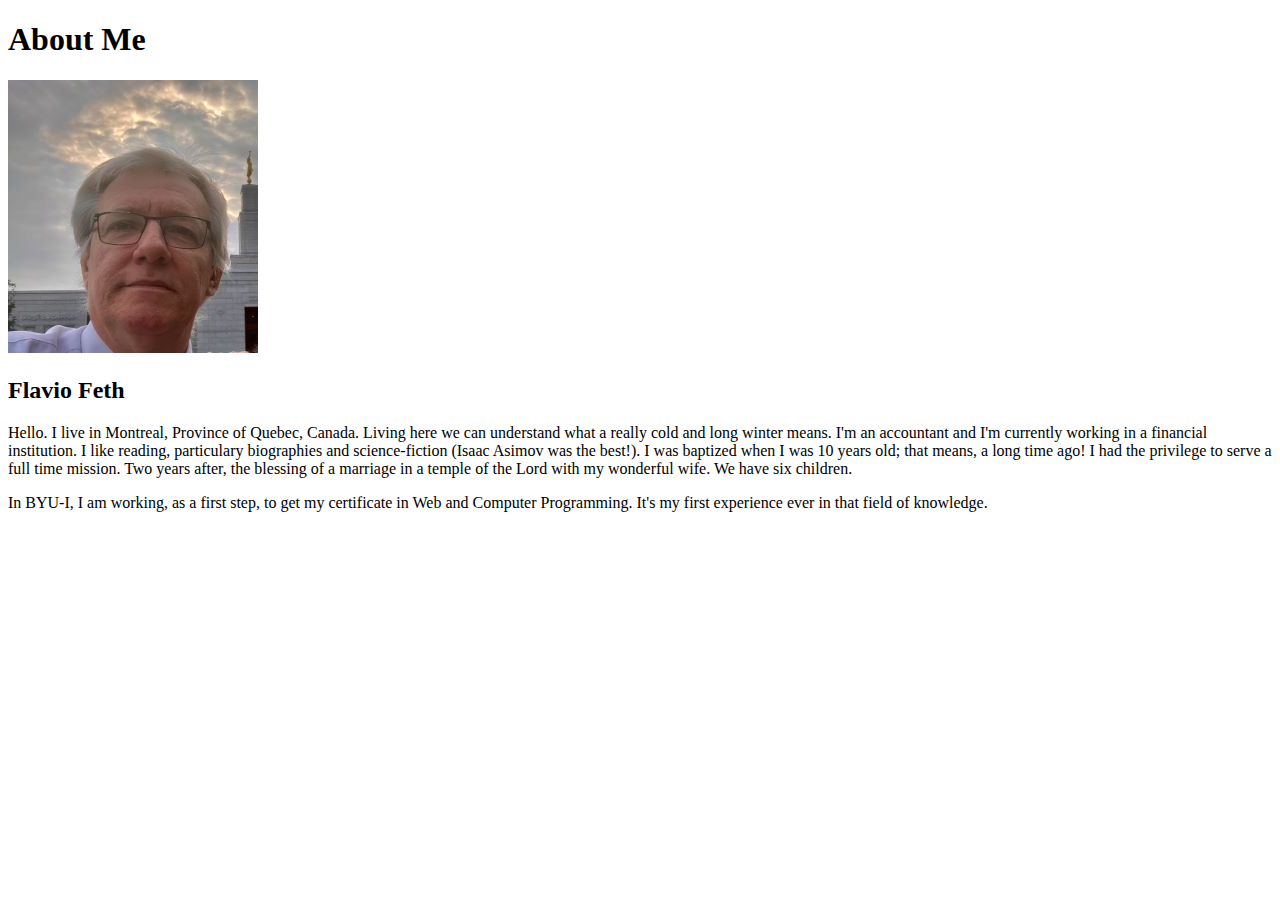
<file: aboutme/index.html>
<!DOCTYPE html>
<html lang="en">
<head>
    <meta charset="UTF-8">
    <meta http-equiv="X-UA-Compatible" content="IE=edge">
    <meta name="viewport" content="width=device-width, initial-scale=1.0">
    <title>All About Me</title>
</head>
<body>
    <h1>About Me</h1>
    <img alt="Image F. Feth" src="images/IMG_4116b.jpg" >  
    <h2>Flavio Feth</h2>  
    <p>Hello. I live in Montreal, Province of Quebec, Canada. Living here we can understand what a really cold and long winter means.  I'm an accountant and I'm currently working in a financial institution.
    I like reading, particulary biographies and science-fiction (Isaac Asimov was the best!). I was baptized when I was 10 years old; that means, a long time ago!
    I had the privilege to serve a full time mission. Two years after, the blessing of a marriage in a temple of the Lord with my wonderful wife.
    We have six children. </p>
    <p>In BYU-I, I am working, as a first step, to get my certificate in Web and Computer Programming. It's my first experience ever in that field of knowledge. </p>
</body>
</html>
</file>
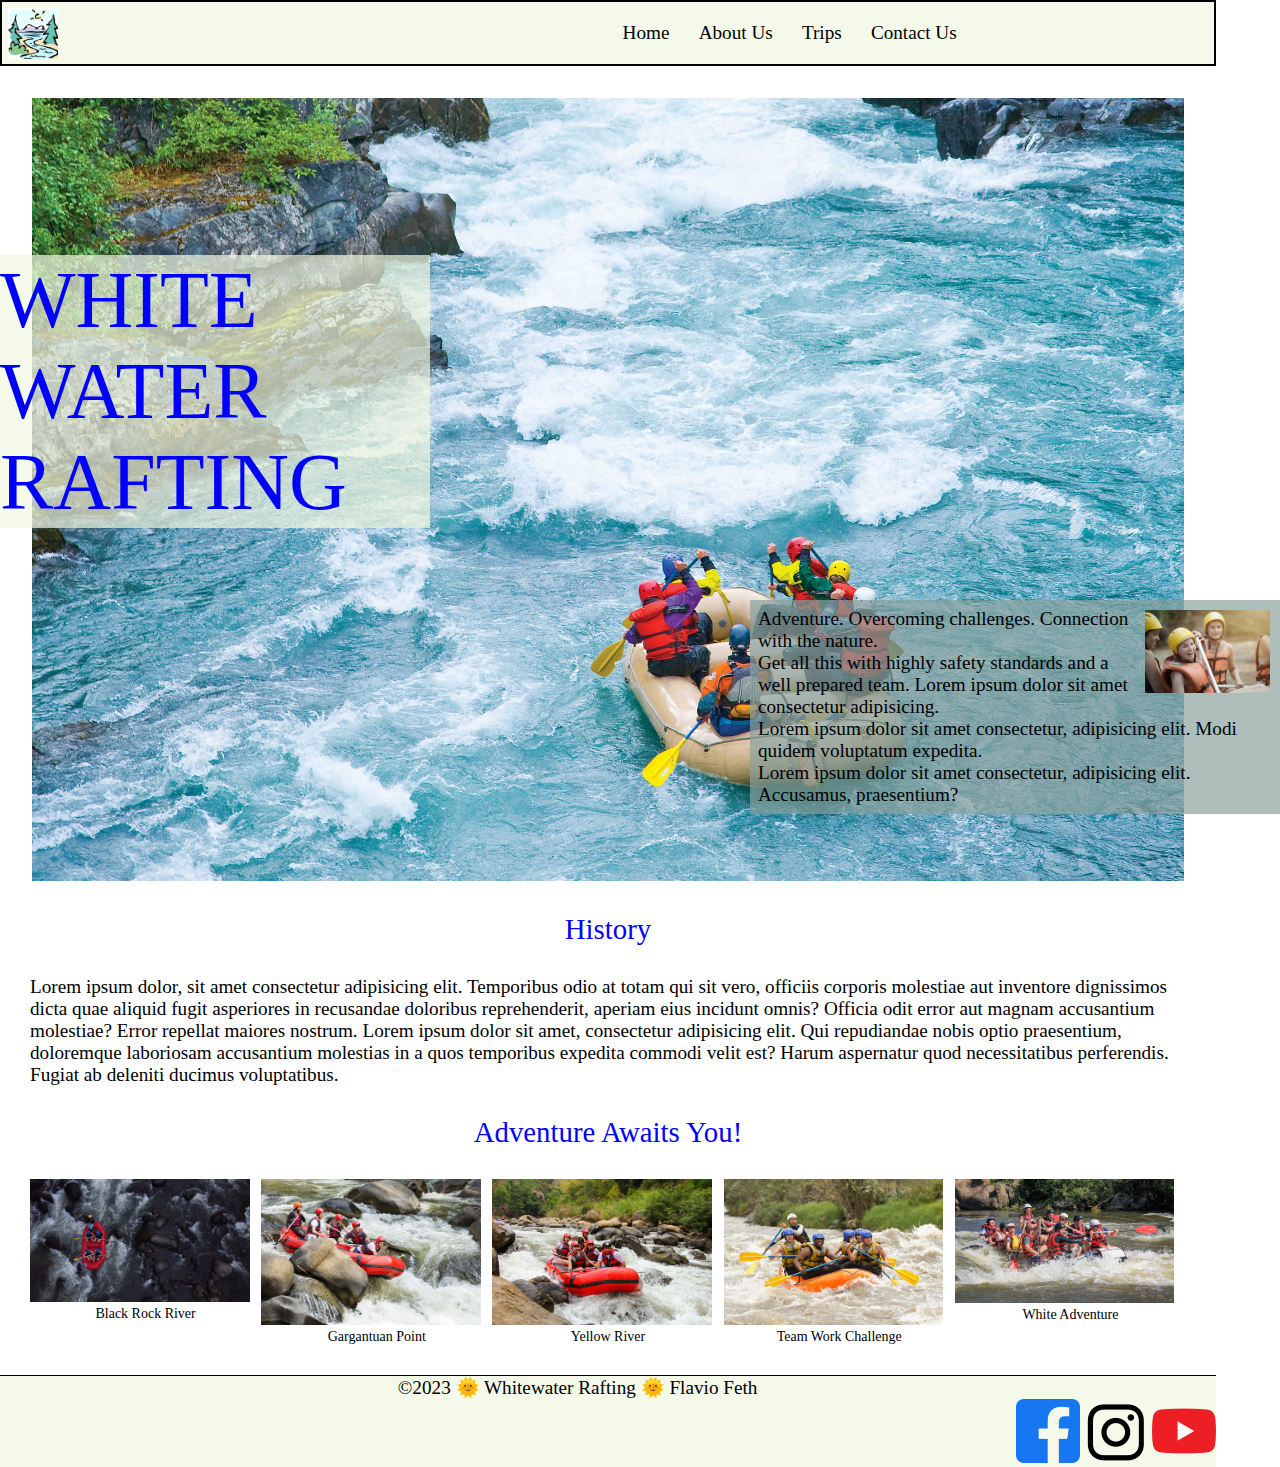
<file: wwr/about.html>
<!DOCTYPE html>
<html lang="en-US">
<head>
    <meta charset="UTF-8">
    <meta name="viewport" content="width=device-width, initial-scale=1.0">
    <title>Rafting Site Plan | Flavio Feth | About us</title>
    <meta name="description" content="The rafting site plan includes the site purpose, the target audience, branding information, and a style guide for the course website project.">
    <meta name="author" content="Flavio Feth">
    <link rel="stylesheet" href="styles/rafting.css">
</head>
<body>
    <header>
        <img src="images/logo.gif" alt="Rafting Site Logo">
        <nav class="navigation">
            <a href="index.html">Home</a>
            <a href="about.html#">About Us</a>
            <a href="trips.html">Trips</a>
            <a href="contact.html">Contact Us</a>
        </nav>
    </header>
    <main>
        <div class="hero">
            <div class="subh">
                <img src="images/hero.jpg" alt="Rafting River">
            </div>
            <h1>WHITE WATER RAFTING</h1>
            <article>
                <img src="images/happy.png" alt="Happy client smiling">
                <p>Adventure. Overcoming challenges. Connection with the nature.</p>
                <p>Get all this with highly safety standards and a well prepared team. Lorem ipsum dolor sit amet consectetur adipisicing.</p>
                <p>Lorem ipsum dolor sit amet consectetur, adipisicing elit. Modi quidem voluptatum expedita.</p>
                <p>Lorem ipsum dolor sit amet consectetur, adipisicing elit. Accusamus, praesentium?</p>            
            </article>
        </div>    
        <section class="histo">
            <h2>History</h2>
               <p>Lorem ipsum dolor, sit amet consectetur adipisicing elit. Temporibus odio at totam qui sit vero, officiis corporis molestiae aut inventore dignissimos dicta quae aliquid fugit asperiores in recusandae doloribus reprehenderit, aperiam eius incidunt omnis? Officia odit error aut magnam accusantium molestiae? Error repellat maiores nostrum. Lorem ipsum dolor sit amet, consectetur adipisicing elit. Qui repudiandae nobis optio praesentium, doloremque laboriosam accusantium molestias in a quos temporibus expedita commodi velit est? Harum aspernatur quod necessitatibus perferendis. Fugiat ab deleniti ducimus voluptatibus.</p> 
        </section>
        <section>
            <h2>Adventure Awaits You!</h2>
            <section class="flex-container">
                <figure>
                    <img src="images/awaits1.jpg" alt="White water rafting scene 1">
                    <figcaption>Black Rock River</figcaption>    
                </figure>
                <figure>
                    <img src="images/awaits2.jpg" alt="White water rafting scene 2">
                    <figcaption>Gargantuan Point</figcaption>
                </figure>
                <figure>
                    <img src="images/awaits3.jpg" alt="White water rafting scene 3">
                    <figcaption>Yellow River</figcaption>
                </figure>
                <figure>
                    <img src="images/awaits4.jpg" alt="White water rafting scene 4">
                    <figcaption>Team Work Challenge</figcaption>
                </figure>
                <figure>
                    <img src="images/awaits5.jpg" alt="White water rafting scene 5">
                    <figcaption>White Adventure</figcaption>
                </figure>
            </section>
        </section>   
    </main> 
    <footer>
        <p>©2023 🌞 Whitewater Rafting 🌞 Flavio Feth</p>
        <a href="https://www.facebook.com" target= "_blank" Facebook Page><img src="images/face.png"  alt="Facebook page"></a>
        <a href="https://www.instagram.com" target= "_blank" Instagram Page><img src="images/insta.png"  alt="Instagram page"></a>
        <a href="https://www.youtube.com" target= "_blank" Youtube Page><img src="images/youtube.png"  alt="Youtube page"></a>
    </footer>
</body>
</html>
</file>
<file: wwr/styles/rafting.css>
@import url("https://fonts.googleapis.com/css2?family=Roboto:wght@300&display=swap");

:root{
    --primary-color: rgb(239,246,224,0.7) ;
    --secondary-color: rgb(138,162,158,0.7);
    --accent1-color: #73B260;
    --accent2-color: #000000;

    --heading-font: Roboto, serif;
    --paragraph-font: Arial, serif;
    
}

* {
    margin:0;
    padding:0;
    box-sizing: border-box;
}

body{
    min-height: 100vh;
    width: 95%;
}

h1{
    font: var(--heading-font);
    font-size: 500%;
    color: blue;
    
}

p{
    font: var(--paragraph-font);
    font-size: 120%;
    margin: 0;
}

h2{
    font: var(--heading-font);
    font-size: 180%;
    color: blue;
    text-align: center; 
}

.hero img{
    display: block;
    width: 100%;
    height: auto;
    padding:0.1rem;
}

.subh img{
    display:block;
    width: 100%;
    height: auto;
    padding: 2.0rem;
}

.hero article{
    background-color: var(--secondary-color);
    position:absolute;
    top:600px;
    left: 750px;
    padding: 0.5rem;

    
}

.hero h1{
    position:absolute;
    top:255px;
    right: 850px;
    background-color: var(--primary-color);
    

}

header img{
    width: 10%;
    height: auto;
    padding: 5px; 
}

.hero article img{
    float: right;
    width: 25%;
    height: auto;
    
}

a:link{
    color: black;
    text-decoration: none;
}

.flex-container {
    display: flex;
    justify-content: center;
    padding: 30px;
}

.flex-container img{
    width: 95%;
    height: auto;
}

.flex-container figcaption{
    text-align:center;
    font-size: 14px;
}

.histo p{
    padding:30px;
}

footer p{
    width: 95%;
    text-align:center;
}

footer {
    border-top: 1px solid black;
    text-align: right;
    background-color: var(--primary-color);
}

header{
    display:grid;
    grid-template-columns: 50% 50%;
    align-items: center;
    padding:0.5px;
    background-color: var(--primary-color);
    font: var(--heading-font);
    font-size: 120%;
    border: 2px solid black;
    
}

.navigation{
    display: flex; 
    justify-content: space-around;
    width: 60%; 
}
</file>
